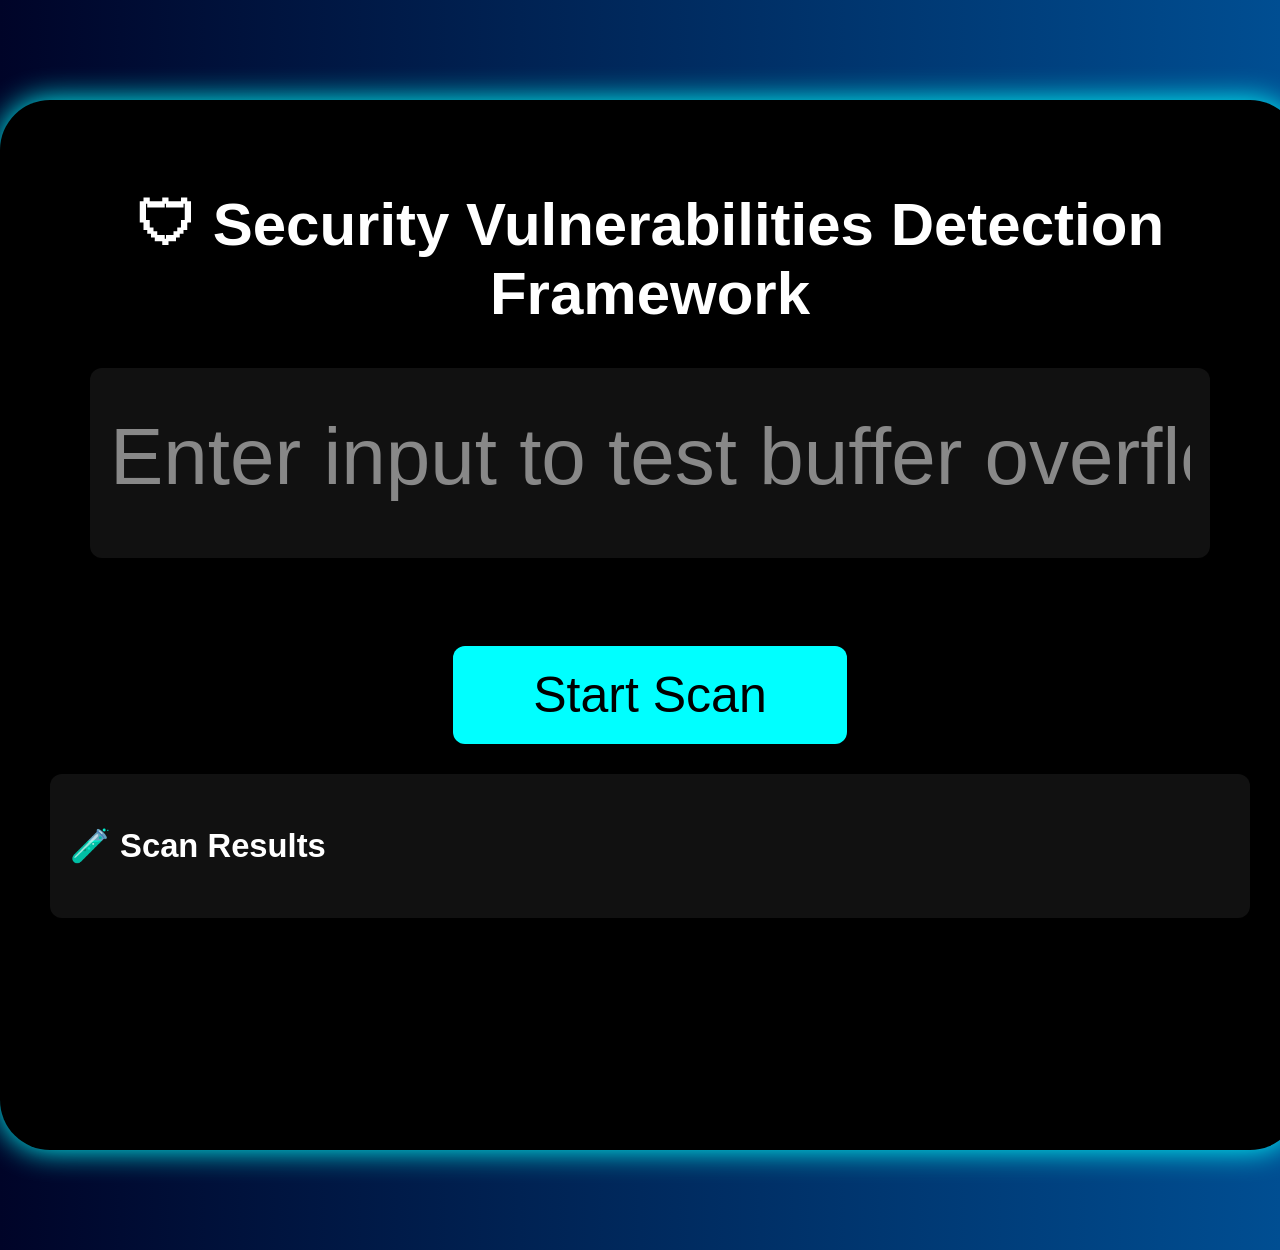
<file: index.html>
<!DOCTYPE html>
<html>
<head>
    <title>Security Vulnerability Framework</title>
    <link rel="stylesheet" href="style.css">
</head>
<body>

<div class="container">
    <h1>🛡 Security Vulnerabilities Detection Framework</h1>

    <input type="text" id="userInput" placeholder="Enter input to test buffer overflow"></br></br></br>
    <button onclick="scanSystem()">Start Scan</button>

    <div class="output" id="outputBox">
        <h3>🧪 Scan Results</h3>
    </div>
</div>

<script src="script.js"></script>
</body>
</html>
</file>
<file: style.css>
body {
    background: linear-gradient(to right, #000428, #004e92);
    font-family: Arial, sans-serif;
    color: white;
    margin: 0;
    padding: 0;
}

.container {
    width: 1200px;
    height: 950px;
    margin: 100px auto;
    background: #000;
    padding: 50px;
    border-radius: 50px;
    box-shadow: 0px 0px 30px cyan;
    text-align: center;
    font-size:30px;
}

input {
    width: 90%;
    height: 150px;          /* Increase height to fit large placeholder */
    padding: 20px;
    border-radius: 12px;
    border: none;
    margin-bottom: 20px;
    font-size: 60px;        /* Controls typed text size */
    text-align: center;      /* Centers typed text */
    color: white;            /* Typed text color */
    background: #111;        /* Input background */
}

input::placeholder {
    font-size: 80px;         /* Placeholder text size */
    color: #888;             /* Placeholder color */
    opacity: 1;              /* Ensure placeholder is fully visible */
    text-align: center;      /* Centers placeholder */
}

button {
    padding: 20px 80px;
    background: cyan;
    border: none;
    border-radius: 12px;
    font-size: 50px;
    cursor: pointer;
    transition: 0.3s;
}

button:hover {
    background: lime;
}

.output {
    margin-top: 30px;
    background: #111;
    padding: 20px;
    border-radius: 12px;
    text-align: left;
    font-size: 28px;         /* Output text size */
}
</file>
<file: mechanics.py/code.html/style.css>
body {
    background: linear-gradient(to right, #000428, #004e92);
    font-family: Arial, sans-serif;
    color: white;
    margin: 0;
    padding: 0;
}

.container {
    width: 1200px;
    height: 950px;
    margin: 100px auto;
    background: #000;
    padding: 50px;
    border-radius: 50px;
    box-shadow: 0px 0px 30px cyan;
    text-align: center;
    font-size:30px;
}

input {
    width: 90%;
    height: 150px;          /* Increase height to fit large placeholder */
    padding: 20px;
    border-radius: 12px;
    border: none;
    margin-bottom: 20px;
    font-size: 60px;        /* Controls typed text size */
    text-align: center;      /* Centers typed text */
    color: white;            /* Typed text color */
    background: #111;        /* Input background */
}

input::placeholder {
    font-size: 80px;         /* Placeholder text size */
    color: #888;             /* Placeholder color */
    opacity: 1;              /* Ensure placeholder is fully visible */
    text-align: center;      /* Centers placeholder */
}

button {
    padding: 20px 80px;
    background: cyan;
    border: none;
    border-radius: 12px;
    font-size: 50px;
    cursor: pointer;
    transition: 0.3s;
}

button:hover {
    background: lime;
}

.output {
    margin-top: 30px;
    background: #111;
    padding: 20px;
    border-radius: 12px;
    text-align: left;
    font-size: 28px;         /* Output text size */
}
</file>
